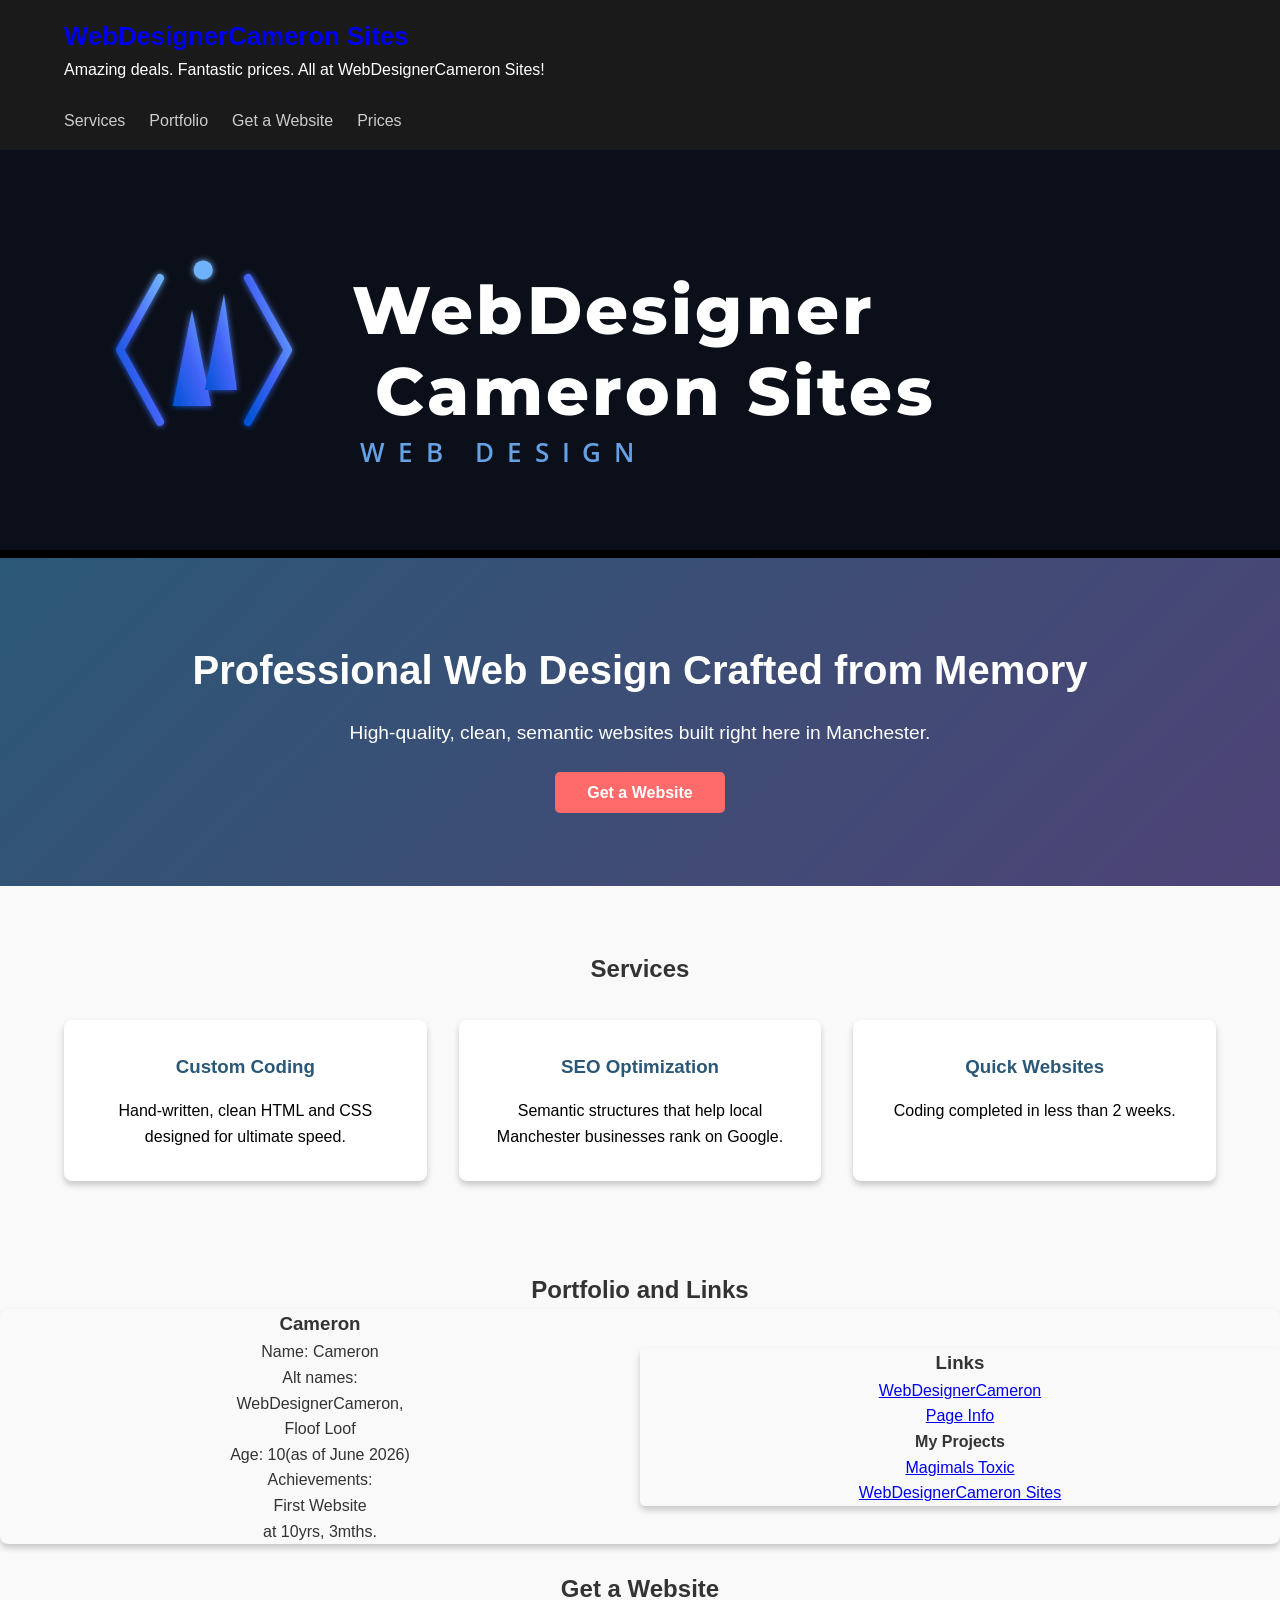
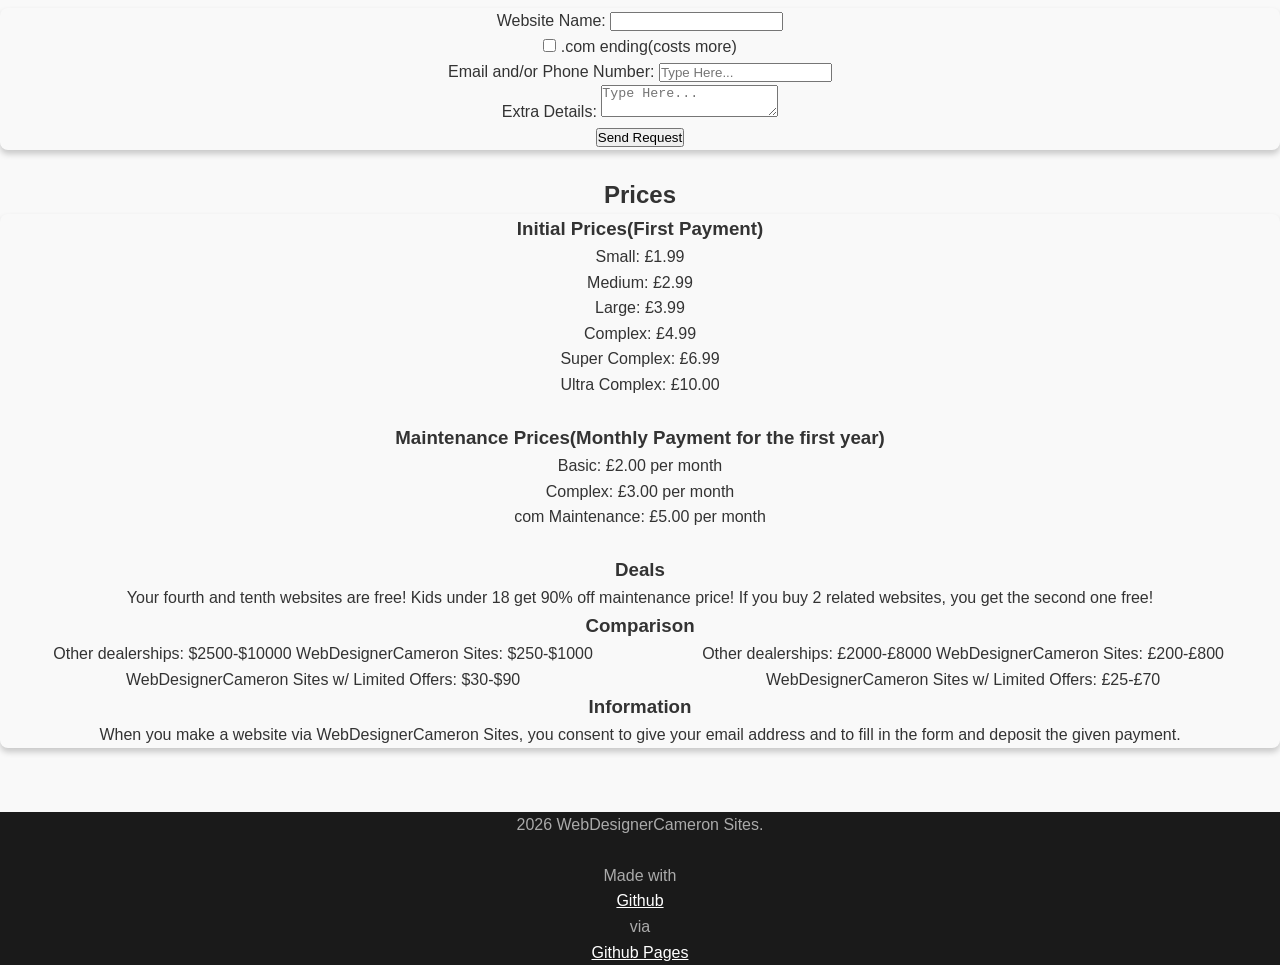
<file: index.html>
<!DOCTYPE html>
<html lang="en">
<head>
    <meta charset="UTF-8">
    <meta name="viewport" content="width=device-width, initial-scale=1.0">
    <title>WebDesignerCameron Sites</title>
    <link rel="icon" href="WDCSites-logo.jpg">
    <link rel="stylesheet" href="style.css">
    <link rel="preconnect" href="https://fonts.googleapis.com">
    <link rel="preconnect" href="https://fonts.gstatic.com" crossorigin>
    <link href="https://fonts.googleapis.com/css2?family=Montserrat:wght@800&family=Open+Sans:wght@600&display=swap" rel="stylesheet">
</head>
<body>

    <!-- Header: Holds your logo and main website navigation -->
    <header class="main-header" id="header" >
        <a href="#" class="logo">WebDesignerCameron Sites</a>
        <br>
        <p class="vis">Amazing deals. Fantastic prices. All at WebDesignerCameron Sites!</p>
        <br>
        <nav class="nav-bar">
            <ul>
                <li><a href="#services">Services</a></li>
                <li><a href="#portfolio">Portfolio</a></li>
                <li><a href="#contact">Get a Website</a></li>
                <li><a href="#prices">Prices</a></li>
            </ul>
        </nav>
    </header>
    <section style="background:black;" >
        <div class="logo-container">
        <svg xmlns="http://www.w3.org/2000/svg" viewBox="0 0 800 250">
          <defs>
            <linearGradient id="brandGradient" x1="0%" y1="100%" x2="100%" y2="0%">
              <stop offset="0%" stop-color="#0052D4" />
              <stop offset="50%" stop-color="#4364F7" />
              <stop offset="100%" stop-color="#6FB1FC" />
            </linearGradient>
            
            <filter id="subtleGlow" x="-20%" y="-20%" width="140%" height="140%">
              <feGaussianBlur stdDeviation="2" result="blur" />
              <feComposite in="SourceGraphic" in2="blur" operator="over" />
            </filter>
          </defs>

          <style>
            .logo-text-main { font-family: 'Montserrat', 'Segoe UI', sans-serif; font-weight: 800; font-size: 42px; fill: #FFFFFF; letter-spacing: 2px; }
            .logo-text-sub { font-family: 'Open Sans', 'Segoe UI', sans-serif; font-weight: 600; font-size: 16px; fill: #6FB1FC; letter-spacing: 8px; opacity: 0.9; }
            .code-bracket { fill: none; stroke: url(#brandGradient); stroke-width: 5; stroke-linecap: round; stroke-linejoin: round; }
            .core-shape { fill: url(#brandGradient); }
          </style>

          <rect width="100%" height="100%" rx="0" fill="#0B0F19"/>

          <g transform="translate(60, 50)">
            <g filter="url(#subtleGlow)">
              <path class="code-bracket" d="M 40,30 L 15,75 L 40,120" />
              
              <path class="code-bracket" d="M 95,30 L 120,75 L 95,120" />
              
              <polygon class="core-shape" points="48,110 60,50 72,110" />
              <polygon class="core-shape" points="68,100 80,40 88,100" />
              <circle cx="67" cy="25" r="6" fill="#6FB1FC" />
            </g>

            <g transform="translate(160, 65)">
              <text x="0" y="0" class="logo-text-main">WebDesigner<tspan x="0" dy="1.2em">
              Cameron Sites</tspan></text>
              <text x="5" y="80" class="logo-text-sub">WEB DESIGN</text>
            </g>
          </g>
        </svg>
        </div>
    </section>

    <!-- Main: Contains the unique primary content of the page -->
    <main class="content-area" id="main" >
        <div class="animation-container" ></div>
        <script src="animation.js"></script>

        <!-- Hero Section: The big introduction area -->
        <section class="hero">
            <h1>Professional Web Design Crafted from Memory</h1>
            <p>High-quality, clean, semantic websites built right here in Manchester.</p>
            <a href="#contact" class="btn">Get a Website</a>
        </section>

        <!-- Services Section: Independent group of related content -->
        <section id="services" class="services-section">
            <h2>Services</h2>
            
            <div class="services-grid">
                <!-- Articles: Self-contained content that makes sense on its own -->
                <article class="service-card">
                    <h3>Custom Coding</h3>
                    <p>Hand-written, clean HTML and CSS designed for ultimate speed.</p>
                </article>

                <article class="service-card">
                    <h3>SEO Optimization</h3>
                    <p>Semantic structures that help local Manchester businesses rank on Google.</p>
                </article>

                <article class="service-card">
                    <h3>Quick Websites</h3>
                    <p>Coding completed in less than 2 weeks.</p>
                </article>
            </div>
        </section><br>
        <h2 id="portfolio">Portfolio and Links</h2>
        <div class="port-div">
            <section class="port-left">
                <h3>Cameron</h3>
                <ul>
                    <li>Name: Cameron</li>
                    <li>Alt names: </li>
                    <li>WebDesignerCameron,</li>
                    <li>Floof Loof</li>
                    <li>Age: 10(as of June 2026)</li>
                    <li>Achievements:</li>
                    <li>First Website</li>
                    <li>at 10yrs, 3mths. </li>
                </ul>
            </section>
            <nav class="nav-port">
                <h3>Links</h3>
                <a href="https://github.com/WebDesignerCameron">WebDesignerCameron</a><br>
                <a href="https://github.com/WebDesignerCameron/WebDesignerCameronSites">Page Info</a><br>
                <h4>My Projects</h4>
                <a href="https://webdesignercameron.github.io/magimals-toxic">Magimals Toxic</a><br>
                <a href="https://webdesignercameron.github.io/WebDesignerCameronSites">WebDesignerCameron Sites</a>
            </nav>
        </div><br>

        <h2 id="contact">Get a Website</h2>
        <div class="contact-div">
            <section>
                <form action="https://formspree.io/f/xykarvab" method="POST" enctype="multipart/form-data" id="submission">
                    <label>Website Name: </label>
                    <input type="text" name="Name">
                    <br>
                    <input type="checkbox" name="Com">
                    <label> .com ending(costs more)</label>
                    <br>
                    <label>Email and/or Phone Number: </label>
                    <input type="text" name="Contact" placeholder="Type Here...">
                    <br>
                    <label>Extra Details: </label>
                    <textarea name="Extras" placeholder="Type Here..."></textarea>
                    <br>
                    <button type="submit">Send Request</button>
                </form>
            </section>
        </div><br>

        <h2 id="prices">Prices</h2>
        <div class="price-div">
            <section>
                <h3>Initial Prices(First Payment)</h3>
                <p>
                    Small: £1.99<br>
                    Medium: £2.99<br>
                    Large: £3.99<br>
                    Complex: £4.99<br>
                    Super Complex: £6.99<br>
                    Ultra Complex: £10.00
                </p><br>
                <h3>Maintenance Prices(Monthly Payment for the first year)</h3>
                <p>
                    Basic: £2.00 per month<br>
                    Complex: £3.00 per month<br>
                    com Maintenance: £5.00 per month<br>
                </p><br>
                <h3>Deals</h3>
                <p>
                    Your fourth and tenth websites are free! Kids under 18 get 90% off maintenance price! If you buy 2 related websites, you get the second one free!
                </p>
                <h3>Comparison</h3>
                <article class="flexy">
                    <p id="p1">
                        Other dealerships: $2500-$10000
                        WebDesignerCameron Sites: $250-$1000
                        WebDesignerCameron Sites w/ Limited Offers: $30-$90
                    </p>
                    <p>
                        Other dealerships: £2000-£8000
                        WebDesignerCameron Sites: £200-£800
                        WebDesignerCameron Sites w/ Limited Offers: £25-£70
                    </p>
                </article>
                <h3>Information</h3>
                <p>
                    When you make a website via
                    WebDesignerCameron Sites, you
                    consent to give your email address
                    and to fill in the form and deposit the 
                    given payment.
                </p>
            </section>
        </div>

    </main>

    <!-- Footer: Copyright info, social links, and legal text -->
    <footer class="main-footer" id="footer" >
        <p>2026 WebDesignerCameron Sites. </p><br>
        <div>
            <p>Made with</p><a href="https://github.com" class="foot-a">Github</a><p>via</p><a href="https://github.com/pages" class="foot-a">Github Pages</a>
        </div>
    </footer>

</body>
</html>
</file>
<file: style.css>
/* Global Reset - Clears default browser gaps */
* {
    margin: 0;
    padding: 0;
    box-sizing: border-box;
}

body {
    font-family: 'Segoe UI', Tahoma, Geneva, Verdana, sans-serif;
    line-height: 1.6;
    color: #333;
    background-color: #f9f9f9;
}

/* Header Layout (Flexbox aligns logo left, links right) */
.main-header {
    background-color: #1a1a1a;
    padding: 1rem 5%;
    justify-content: space-between;
    align-items: center;
    top: 0;
}

.logo {
    font-size: 1.61rem;
    font-weight: bold;
    text-decoration: none;
}

.nav-bar ul {
    display: flex;
    list-style: none;
    gap: 1.5rem; /* Puts space between horizontal links */
}

.nav-bar a {
    color: #ccc;
    text-decoration: none;
    transition: color 0.3s;
}

.nav-bar a:hover {
    color: #fff;
}

/* Hero Section (Centres content dynamically) */
.hero {
    background: linear-gradient(135deg, #2b5876, #4e4376);
    color: #fff;
    text-align: center;
    padding: 5rem 1rem;
}

.hero h1 {
    font-size: 2.5rem;
    margin-bottom: 1rem;
}

.hero p {
    font-size: 1.2rem;
    margin-bottom: 2rem;
}

.btn {
    background-color: #ff6b6b;
    color: #fff;
    padding: 0.75rem 2rem;
    text-decoration: none;
    border-radius: 5px;
    font-weight: bold;
}

/* Services Grid Layout */
.services-section {
    padding: 4rem 5%;
    text-align: center;
}

.services-section h2 {
    margin-bottom: 2rem;
}

.services-grid {
    display: flex;
    flex-wrap: wrap; /* Allows cards to drop to next line on mobile */
    gap: 2rem;
    justify-content: center;
}

.service-card {
    background: #fff;
    padding: 2rem;
    border-radius: 8px;
    box-shadow: 0 4px 6px rgba(0, 0, 0, 0.2);
    flex: 1;
    min-width: 280px; /* Forces cards onto new lines if screen is small */
    max-width: 500px;
    color: black;
}

.service-card h3 {
    margin-bottom: 1rem;
    color: #2b5876;
}
.service-card:hover {
  transform: translateY(-10px);
  box-shadow: 0 10px 20px rgba(0,0,0,0.3);
  transition: all 0.3s ease;
}


/* Footer Layout */
.main-footer {
    background-color: #1a1a1a;
    color: #aaa;
    text-align: center;
    margin-top: 4rem;
}
.port-div, .price-div, .contact-div {
    align-items: center;
    justify-content: center;
    text-align: center;
    border-radius: 8px;
    box-shadow: 0 4px 6px rgba(0, 0, 0, 0.2);
}
.foot-a {
    color: white;
}
.foot-a:hover {
    color: #8888ff;
}
.foot-a:visited {
    color: #ff22ff;
}
.vis {
    color: #ffffff;
}
h2 {
    text-align: center;
}
.flexy, .port-div {
    display: flex;
}
.p1 {
    flex: 2;
}
.p2 {
    flex: 2;
}
.nav-port, .port-left {
    flex: 2;
}
.nav-port {
    box-shadow: 0 4px 6px rgba(0, 0, 0, 0.2);
    border-radius: 5px;
}
</file>
